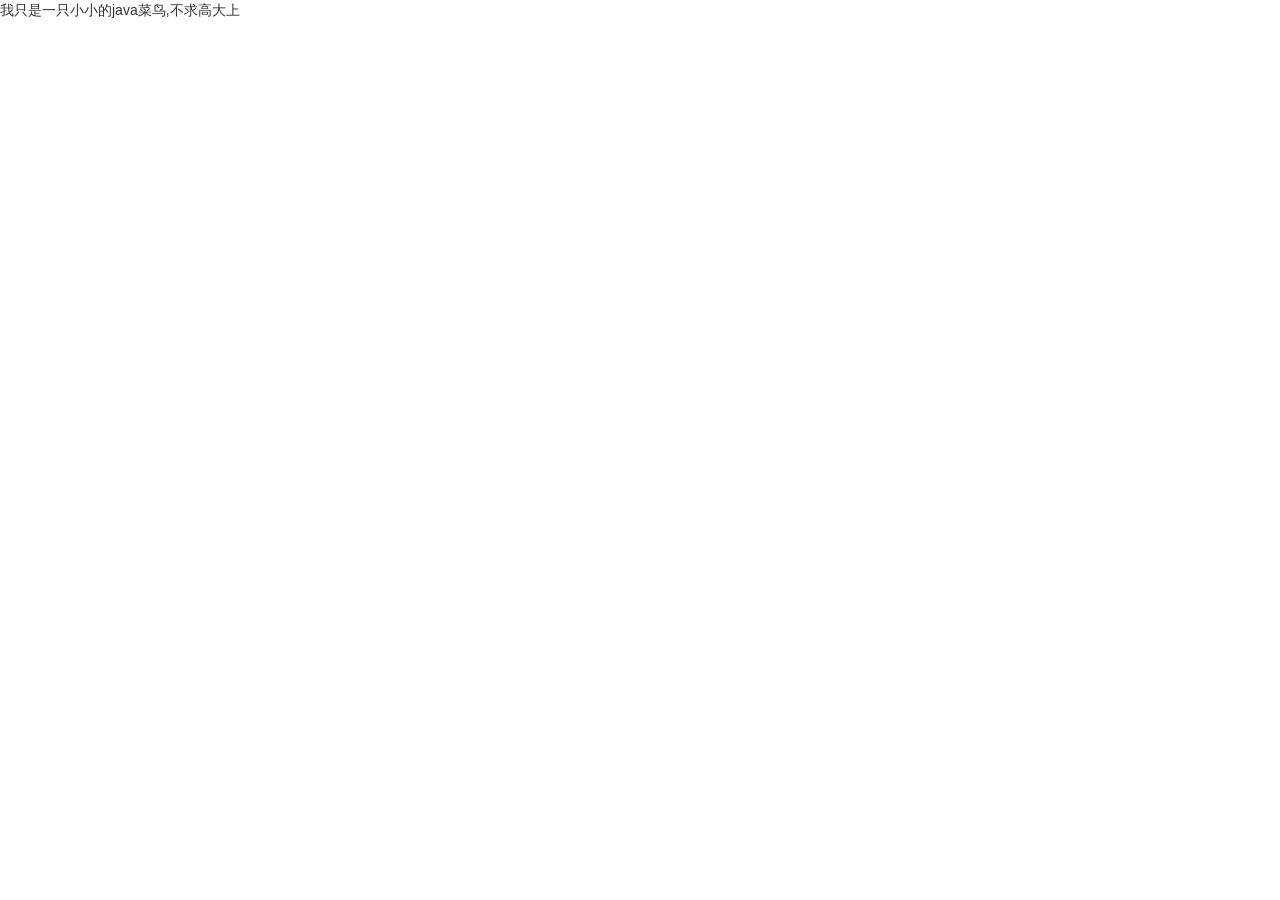
<file: index.html>
<!DOCTYPE html>
<html lang="en">
<head>
    <meta charset="UTF-8">
    <script src="./lib/jquery-3.1.1/jquery-3.1.1.min.js"></script>
    <link rel="stylesheet" href="./lib/bootstrap/css/bootstrap.min.css">
    <script src="./lib/bootstrap/js/bootstrap.js"></script>
    <script src="./js/myFunction.js"></script>


    <style>

        * {
            padding: 0;
            margin: 0;
        }

        #wrap {
            position: fixed;
            width: 100%;
            top: 0px;
        }

        #printFrame {
            transition: all 2s;
            position: absolute;
            left: 0;
            top: 0;
            right: 0;
            overflow-y: scroll;
            z-index: 5;
        }

        body {
            /*background-color: ;*/
            transition: all 1s;
            /*width: 100%;*/
        }

        .bar {
            height: 90px;
            line-height: 90px;
            text-align: center;
            background-color: #5bc0de;
            color: white;
        }

        .row {
            /*position: fixed;*/
        }

        .selfintr {
            width: 100%;
            background-color: #888;
        }

        .skill {
            background-color: #999;
        }

        .program {
            background-color: #aaa;
        }

        .contact {
            background-color: #bbb;

        }

        #wall {
            height: 90px;
        }

    </style>
</head>
<body>

<div id="printFrame"></div>
<div id="wrap" class="container-fluid">

    <div class="row" hidden>
        <div class="col-md-2 bar"></div>
        <div class="col-md-2 bar"></div>
        <div class="col-md-2 bar daohang">自我介绍</div>
        <div class="col-md-2 bar daohang">技能掌握</div>
        <div class="col-md-2 bar daohang">优秀项目</div>
        <div class="col-md-2 bar daohang">联系方式</div>
    </div>
</div>
<div id="wall" hidden></div>
<div id="main">
    <div class="selfintr page" hidden>

    </div>
    <div class="skill page" hidden>

    </div>
    <div class="program page" hidden>

    </div>
    <div class="contact page" hidden>

    </div>
</div>


<script>
    $(function () {
        var str1 = "我只是一只小小的java菜鸟,不求高大上的特效,只望能够契合java程序员的风格";
        //每次输出的间隔
        var interval = 50;
        //执行所需要的时间
        var time1 = str1.length * interval;
        var pf = document.getElementById("printFrame");
        var bar = document.getElementsByClassName(".row")[0];
        var wrap = document.getElementById("wrap");
        $(".daohang").hover(function () {
            $(this).css({
                cursor: "pointer",
                opacity: "0.6"
            })
        }, function () {
            $(this).css({
                cursor: "none",
                opacity: "1"
            })
        })
        $(".daohang").on("click", function () {
            if ($(this).index() >= 2) {
                console.log(($(this).index() - 2) * (document.documentElement.clientHeight - 100));
                console.log($(".row").outerHeight());
                scrollTo(0,($(this).index() - 2) * (document.documentElement.clientHeight - 100));
            }

        })
        $(".page").css({
            height: document.documentElement.clientHeight - 100 + "px"
        });
        typewrite(str1, interval, "#printFrame");
        setTimeout(function () {

            $("#printFrame").css({
                backgroundColor: "black",
                color: "white",
                width: "500px",
                height: "400px",
                left: "700px",
                top: "100px",
                boxShadow: "10px 10px 3px #333",
                border: "1px white solid"
            })
            var rightPX = document.body.offsetWidth - pf.offsetWidth;
            setTimeout(function () {
                var str2 = "恩,黑底白字的效果看着舒服多了";
                var time2 = str2.length * interval;
                typewrite(str2, interval, "#printFrame");
                setTimeout(function () {
                    var str3 = "唔,背景太白,字体太小,略伤眼,调整一下";

                    var time3 = str3.length * interval;
                    typewrite(str3, interval, "#printFrame");
                    setTimeout(function () {
                        $("body").eq(0).css("background-color", "#555");
                        $("#printFrame").css("font-size", "20px");
                        $("#printFrame").css("padding", "20px");
                        var str4 = "好了, 进入正题..自我介绍?"
                        var time4 = str4.length * interval;
                        setTimeout(function () {
                            typewrite(str4, interval, "#printFrame");
                            setTimeout(function () {

                                $("#printFrame").css({
                                    left: rightPX + "px",
                                    top: "200px"
                                })
                                $(".selfintr").slideDown(1000);
                                setTimeout(function () {
                                    var str5 = "没耐心等我啰嗦了么,那我就加快速度吧"
                                    var time5 = str4.length * interval;
                                    typewrite(str5, interval, "#printFrame");
                                    setTimeout(function () {
                                        $(".page").show(500);
                                        $(".row").show(500);
                                        $("#wall").show(500);
                                        $("#printFrame").css("position", "fixed");
                                    }, time5 + 500)
                                }, 2500)
                            }, time4 + 1000)
                        }, 2000)
                    }, time3 + 500)
                }, time2 + 500);
            }, 2000)
        }, time1);

    })

</script>

</body>
</html>
</file>
